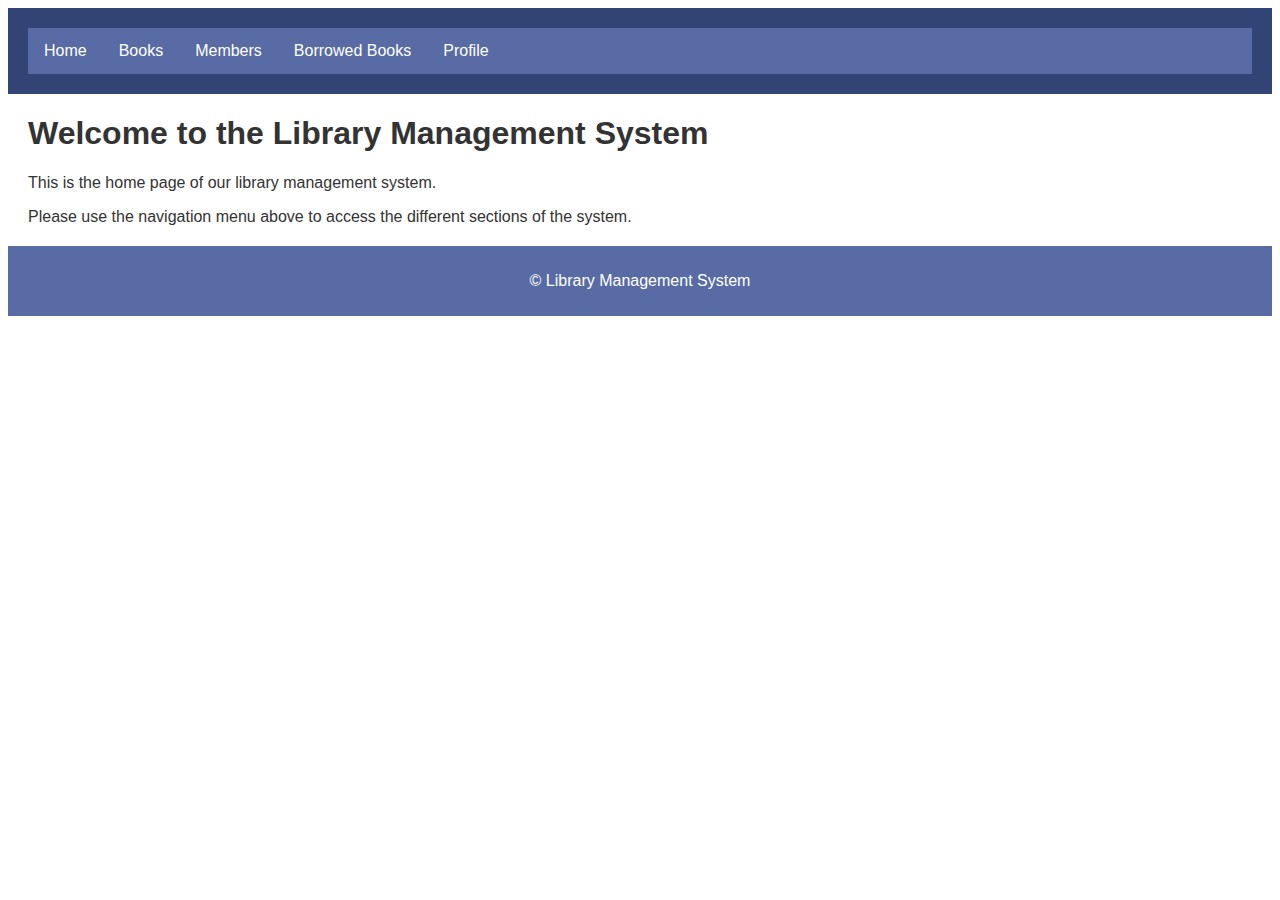
<file: frontend/index.html>
<!DOCTYPE html>
<html>
  <head>
    <meta charset="UTF-8">
    <title>Library Management System</title>
    <link rel="stylesheet" href="css/styles.css">
  </head>
  <body>
    <!-- Header -->
    <header>
      <nav>
        <ul>
          <li><a href="index.html">Home</a></li>
          <li><a href="books.html">Books</a></li>
          <li><a href="members.html">Members</a></li>
          <li><a href="borrowed-books.html">Borrowed Books</a></li>
          <li><a href="profile.html">Profile</a></li>
        </ul>
      </nav>
    </header>

    <!-- Main Content -->
    <main>
      <h1>Welcome to the Library Management System</h1>
      <p>This is the home page of our library management system.</p>
      <p>Please use the navigation menu above to access the different sections of the system.</p>
    </main>

    <!-- Footer -->
    <footer>
      <p>&copy; Library Management System</p>
    </footer>

    <!-- Scripts -->
    <script src="js/script.js"></script>

  </body>
</html>
</file>
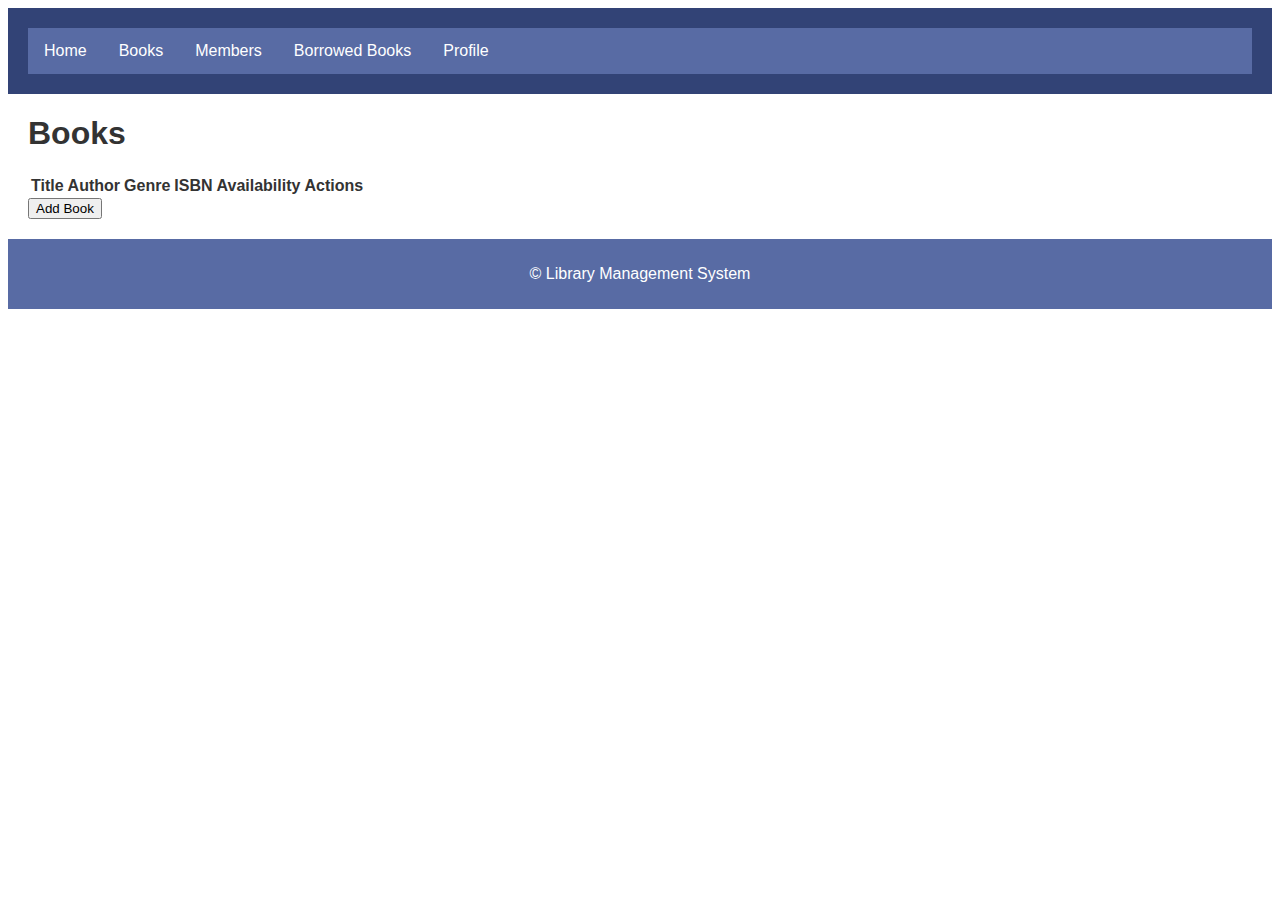
<file: frontend/books.html>
<!DOCTYPE html>
<html>
  <head>
    <meta charset="UTF-8">
    <title>Library Management System - Books</title>
    <link rel="stylesheet" href="css/styles.css">
  </head>
  <body>
    <!-- Header -->
    <header>
      <nav>
        <ul>
          <li><a href="index.html">Home</a></li>
          <li><a href="books.html">Books</a></li>
          <li><a href="members.html">Members</a></li>
          <li><a href="borrowed-books.html">Borrowed Books</a></li>
          <li><a href="profile.html">Profile</a></li>
        </ul>
      </nav>
    </header>

    <!-- Main Content -->
    <main>
      <h1>Books</h1>
      <table>
        <thead>
          <tr>
            <th>Title</th>
            <th>Author</th>
            <th>Genre</th>
            <th>ISBN</th>
            <th>Availability</th>
            <th>Actions</th>
          </tr>
        </thead>
        <tbody>
          <!-- Table rows with book data go here -->
        </tbody>
      </table>
      <button id="add-book-btn">Add Book</button>
    </main>

    <!-- Footer -->
    <footer>
      <p>&copy; Library Management System</p>
    </footer>

    <!-- Scripts -->
    <script src="js/script.js"></script>
  </body>
</html>
</file>
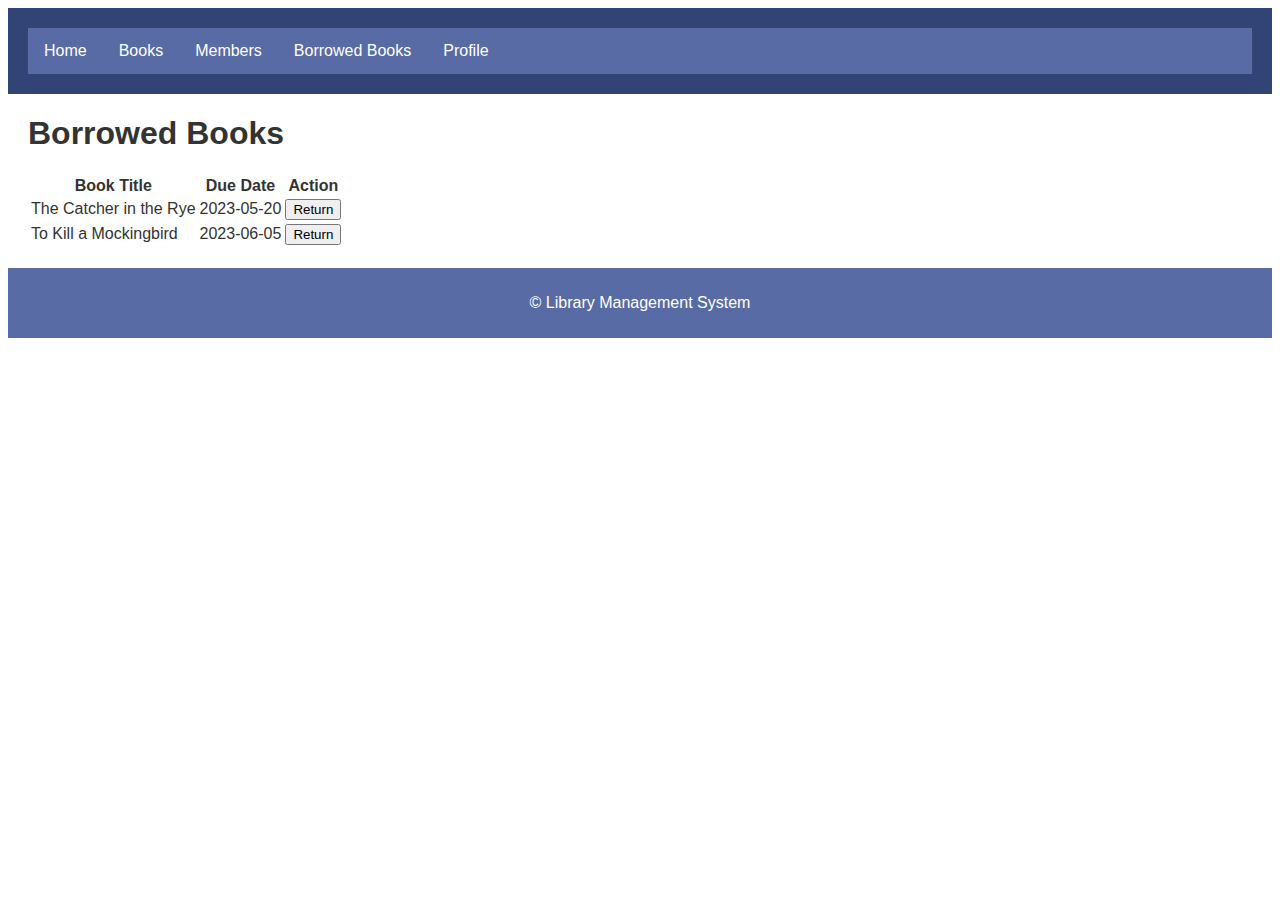
<file: frontend/borrowed-books.html>
<!DOCTYPE html>
<html>
  <head>
    <meta charset="UTF-8">
    <title>Library Management System - Borrowed Books</title>
    <link rel="stylesheet" href="css/styles.css">
  </head>
  <body>
    <!-- Header -->
    <header>
      <nav>
        <ul>
          <li><a href="index.html">Home</a></li>
          <li><a href="books.html">Books</a></li>
          <li><a href="members.html">Members</a></li>
          <li><a href="borrowed-books.html">Borrowed Books</a></li>
          <li><a href="profile.html">Profile</a></li>
        </ul>
      </nav>
    </header>

    <!-- Main Content -->
    <main>
      <h1>Borrowed Books</h1>
      <table>
        <thead>
          <tr>
            <th>Book Title</th>
            <th>Due Date</th>
            <th>Action</th>
          </tr>
        </thead>
        <tbody>
          <tr>
            <td>The Catcher in the Rye</td>
            <td>2023-05-20</td>
            <td>
              <button>Return</button>
            </td>
          </tr>
          <tr>
            <td>To Kill a Mockingbird</td>
            <td>2023-06-05</td>
            <td>
              <button>Return</button>
            </td>
          </tr>
        </tbody>
      </table>
    </main>

    <!-- Footer -->
    <footer>
      <p>&copy; Library Management System</p>
    </footer>

    <!-- Scripts -->
    <script src="js/script.js"></script>
  </body>
</html>
</file>
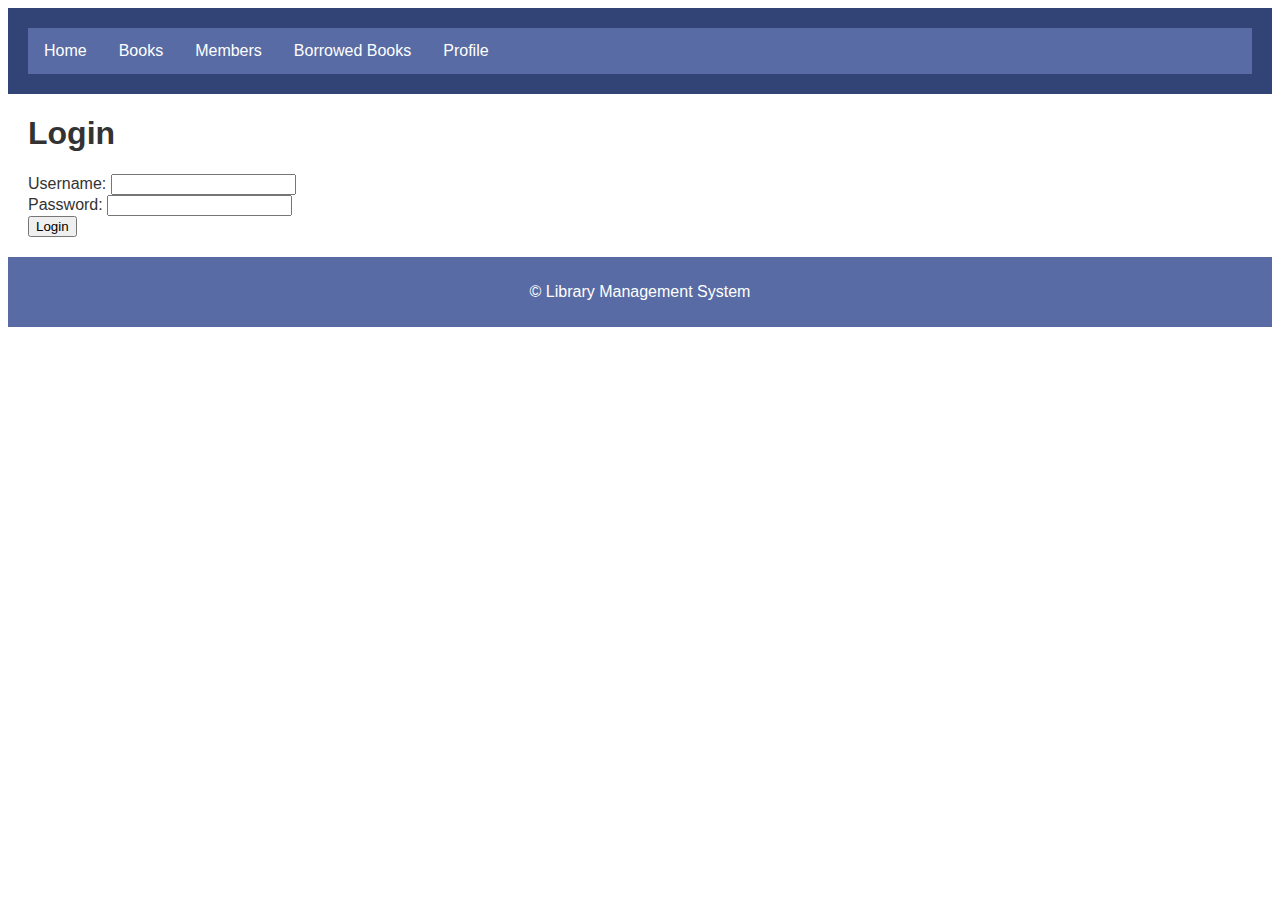
<file: frontend/login.html>
<!DOCTYPE html>
<html>
  <head>
    <meta charset="UTF-8">
    <title>Library Management System - Login</title>
    <link rel="stylesheet" href="css/styles.css">
  </head>
  <body>
    <!-- Header -->
    <header>
      <nav>
        <ul>
          <li><a href="index.html">Home</a></li>
          <li><a href="books.html">Books</a></li>
          <li><a href="members.html">Members</a></li>
          <li><a href="borrowed-books.html">Borrowed Books</a></li>
          <li><a href="profile.html">Profile</a></li>
        </ul>
      </nav>
    </header>

    <!-- Main Content -->
    <main>
      <h1>Login</h1>
      <form>
        <div>
          <label for="username">Username:</label>
          <input type="text" id="username" name="username">
        </div>
        <div>
          <label for="password">Password:</label>
          <input type="password" id="password" name="password">
        </div>
        <button type="submit">Login</button>
      </form>
    </main>

    <!-- Footer -->
    <footer>
      <p>&copy; Library Management System</p>
    </footer>

    <!-- Scripts -->
    <script src="js/script.js"></script>
  </body>
</html>
</file>
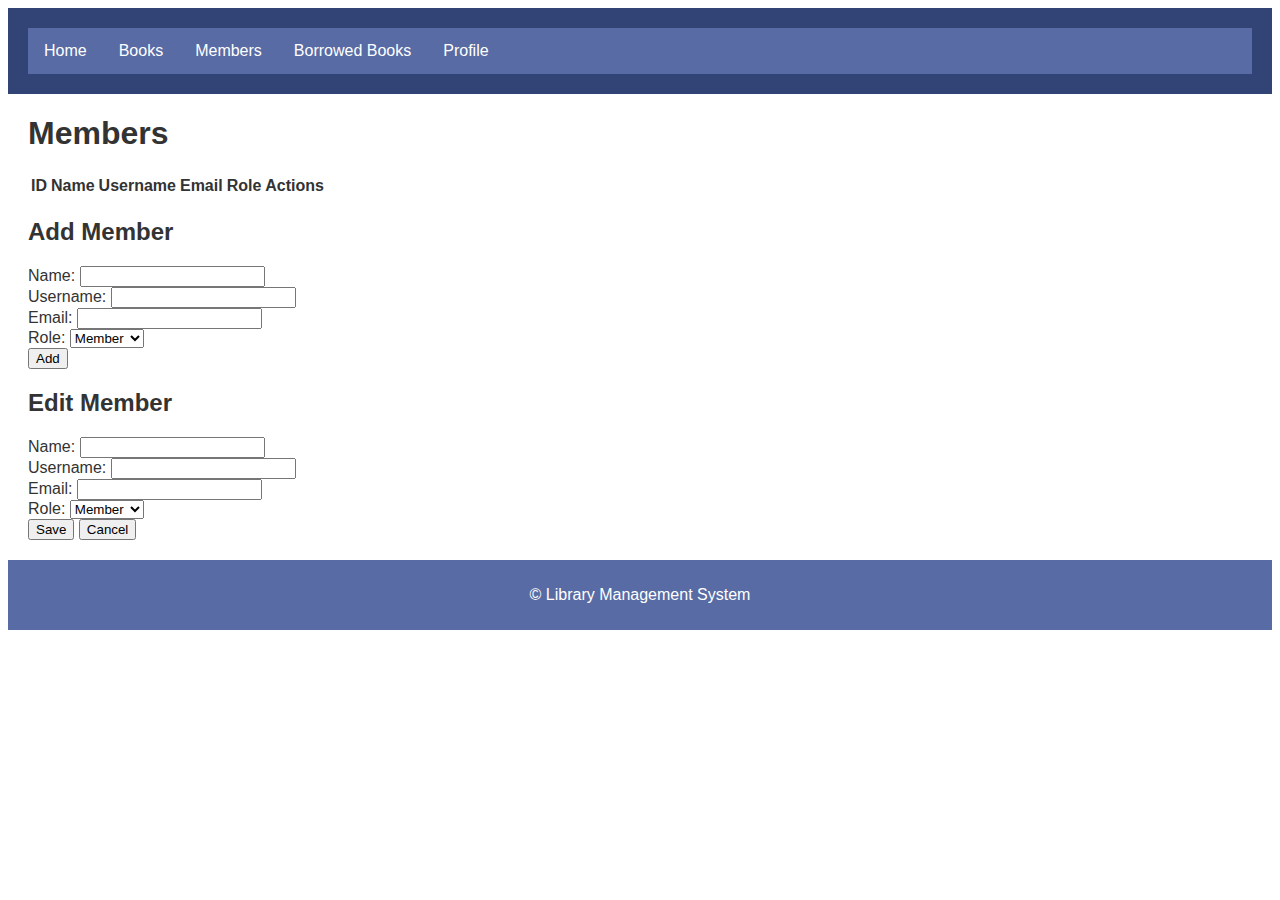
<file: frontend/members.html>
<!DOCTYPE html>
<html>
  <head>
    <meta charset="UTF-8">
    <title>Library Management System - Members</title>
    <link rel="stylesheet" href="css/styles.css">
  </head>
  <body>
    <!-- Header -->
    <header>
      <nav>
        <ul>
          <li><a href="index.html">Home</a></li>
          <li><a href="books.html">Books</a></li>
          <li><a href="members.html">Members</a></li>
          <li><a href="borrowed-books.html">Borrowed Books</a></li>
          <li><a href="profile.html">Profile</a></li>
        </ul>
      </nav>
    </header>

    <!-- Main Content -->
    <main>
      <h1>Members</h1>

      <!-- Display list of members -->
      <table>
        <thead>
          <tr>
            <th>ID</th>
            <th>Name</th>
            <th>Username</th>
            <th>Email</th>
            <th>Role</th>
            <th>Actions</th>
          </tr>
        </thead>
        <tbody>
          <!-- Add rows dynamically using JavaScript -->
        </tbody>
      </table>

      <!-- Add member form -->
      <form>
        <h2>Add Member</h2>
        <div>
          <label for="name">Name:</label>
          <input type="text" id="name" name="name" required>
        </div>
        <div>
          <label for="username">Username:</label>
          <input type="text" id="username" name="username" required>
        </div>
        <div>
          <label for="email">Email:</label>
          <input type="email" id="email" name="email" required>
        </div>
        <div>
          <label for="role">Role:</label>
          <select id="role" name="role">
            <option value="member">Member</option>
            <option value="librarian">Librarian</option>
          </select>
        </div>
        <button type="submit">Add</button>
      </form>

      <!-- Edit member form -->
      <form>
        <h2>Edit Member</h2>
        <div>
          <label for="edit-name">Name:</label>
          <input type="text" id="edit-name" name="edit-name" required>
        </div>
        <div>
          <label for="edit-username">Username:</label>
          <input type="text" id="edit-username" name="edit-username" required>
        </div>
        <div>
          <label for="edit-email">Email:</label>
          <input type="email" id="edit-email" name="edit-email" required>
        </div>
        <div>
          <label for="edit-role">Role:</label>
          <select id="edit-role" name="edit-role">
            <option value="member">Member</option>
            <option value="librarian">Librarian</option>
          </select>
        </div>
        <button type="submit">Save</button>
        <button type="button" id="cancel-edit">Cancel</button>
      </form>
    </main>

    <!-- Footer -->
    <footer>
      <p>&copy; Library Management System</p>
    </footer>
    
    <!-- Scripts -->
    <script src="js/script.js"></script>
  </body>
</html>
</file>
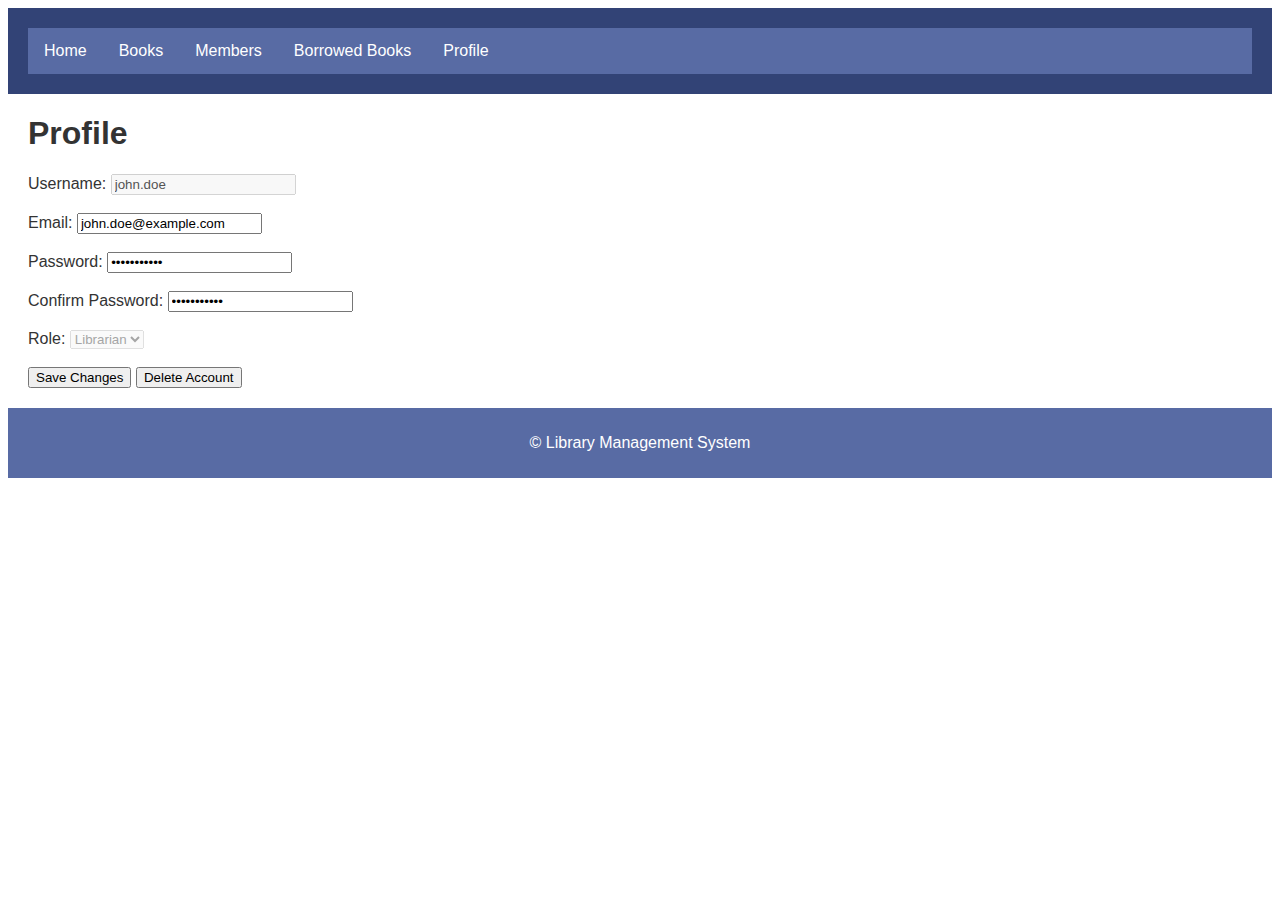
<file: frontend/profile.html>
<!DOCTYPE html>
<html>
  <head>
    <meta charset="UTF-8">
    <title>Library Management System - Profile</title>
    <link rel="stylesheet" href="css/styles.css">
  </head>
  <body>
    <!-- Header -->
    <header>
      <nav>
        <ul>
          <li><a href="index.html">Home</a></li>
          <li><a href="books.html">Books</a></li>
          <li><a href="members.html">Members</a></li>
          <li><a href="borrowed-books.html">Borrowed Books</a></li>
          <li><a href="profile.html">Profile</a></li>
        </ul>
      </nav>
    </header>

    <!-- Main Content -->
    <main>
      <h1>Profile</h1>
      <form>
        <label for="username">Username:</label>
        <input type="text" id="username" name="username" value="john.doe" disabled>
        <br><br>
        <label for="email">Email:</label>
        <input type="email" id="email" name="email" value="john.doe@example.com">
        <br><br>
        <label for="password">Password:</label>
        <input type="password" id="password" name="password" value="password123">
        <br><br>
        <label for="confirm-password">Confirm Password:</label>
        <input type="password" id="confirm-password" name="confirm-password" value="password123">
        <br><br>
        <label for="role">Role:</label>
        <select id="role" name="role" disabled>
          <option value="member">Member</option>
          <option value="librarian" selected>Librarian</option>
        </select>
        <br><br>
        <button type="submit">Save Changes</button>
        <button type="button" onclick="confirmDelete()">Delete Account</button>
      </form>
    </main>

    <!-- Footer -->
    <footer>
      <p>&copy; Library Management System</p>
    </footer>

    <!-- Scripts -->
    <script src="js/script.js"></script>
    <script>
      function confirmDelete() {
        if (confirm("Are you sure you want to delete your account?")) {
          // TODO: Implement account deletion functionality
        }
      }
    </script>
  </body>
</html>
</file>
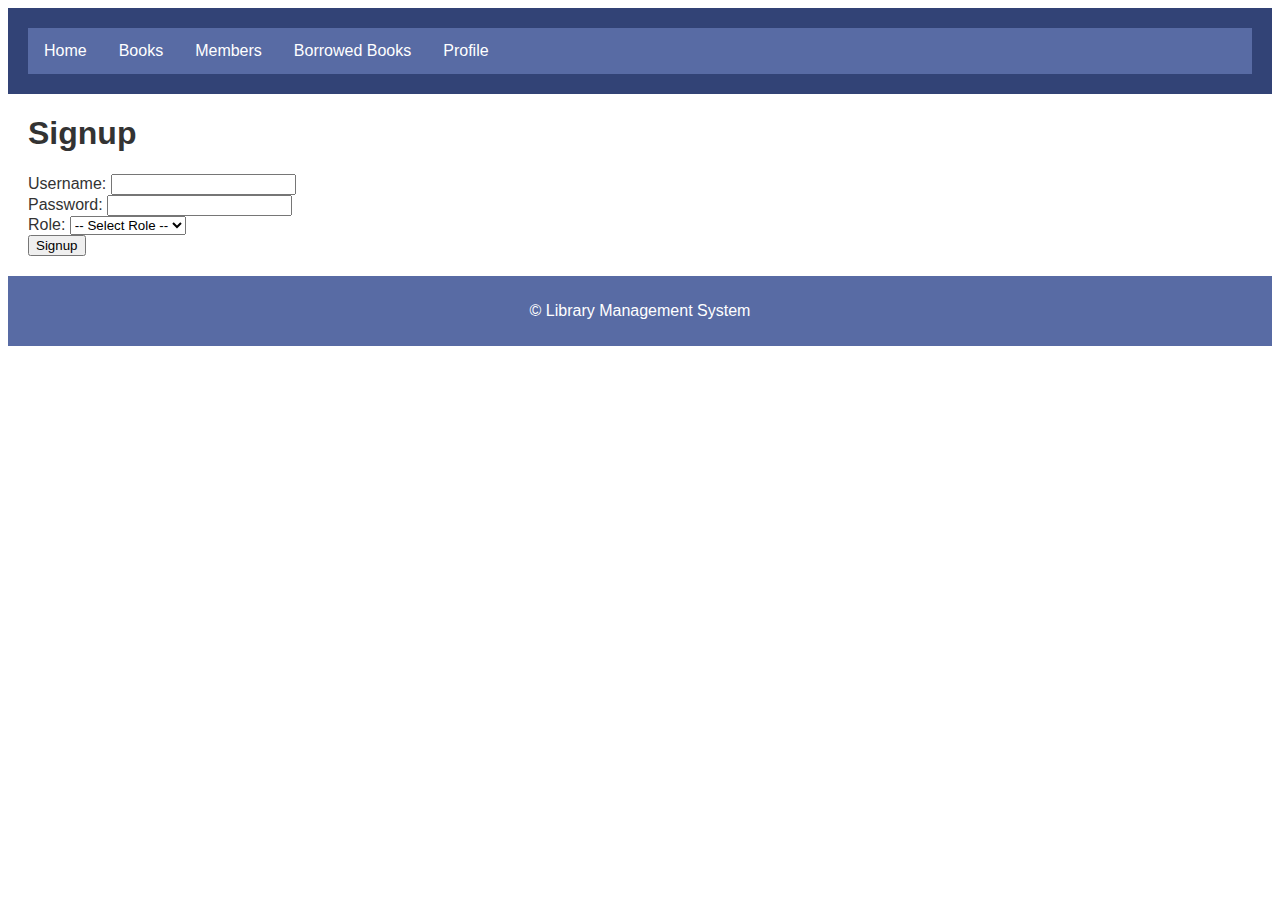
<file: frontend/signup.html>
<!DOCTYPE html>
<html>
  <head>
    <meta charset="UTF-8">
    <title>Library Management System - Signup</title>
    <link rel="stylesheet" href="css/styles.css">
  </head>
  <body>
    <!-- Header -->
    <header>
      <nav>
        <ul>
          <li><a href="index.html">Home</a></li>
          <li><a href="books.html">Books</a></li>
          <li><a href="members.html">Members</a></li>
          <li><a href="borrowed-books.html">Borrowed Books</a></li>
          <li><a href="profile.html">Profile</a></li>
        </ul>
      </nav>
    </header>

    <!-- Main Content -->
    <main>
      <h1>Signup</h1>
      <form>
        <div>
          <label for="username">Username:</label>
          <input type="text" id="username" name="username" required>
        </div>
        <div>
          <label for="password">Password:</label>
          <input type="password" id="password" name="password" required>
        </div>
        <div>
          <label for="role">Role:</label>
          <select id="role" name="role" required>
            <option value="">-- Select Role --</option>
            <option value="LIBRARIAN">Librarian</option>
            <option value="MEMBER">Member</option>
          </select>
        </div>
        <button type="submit">Signup</button>
      </form>
    </main>

    <!-- Footer -->
    <footer>
      <p>&copy; Library Management System</p>
    </footer>

    <!-- Scripts -->
    <script src="js/script.js"></script>
  </body>
</html>
</file>
<file: frontend/css/styles.css>
/* Set default font family and color */
body {
  font-family: Arial, sans-serif;
  color: #333;
}

/* Style the header */
header {
  background-color: #324376;
  color: #fff;
  padding: 20px;
}

/* Style the navigation menu */
nav ul {
  list-style-type: none;
  margin: 0;
  padding: 0;
  overflow: hidden;
  background-color: #586BA4;
}

nav li {
  float: left;
}

nav li a {
  display: block;
  color: #fff;
  text-align: center;
  padding: 14px 16px;
  text-decoration: none;
}

nav li a:hover {
  background-color: #F5DD90;
}

/* Style the main content */
main {
  margin: 20px;
}

/* Style the footer */
footer {
  background-color: #586BA4;
  color: #fff;
  text-align: center;
  padding: 10px;
}
</file>
